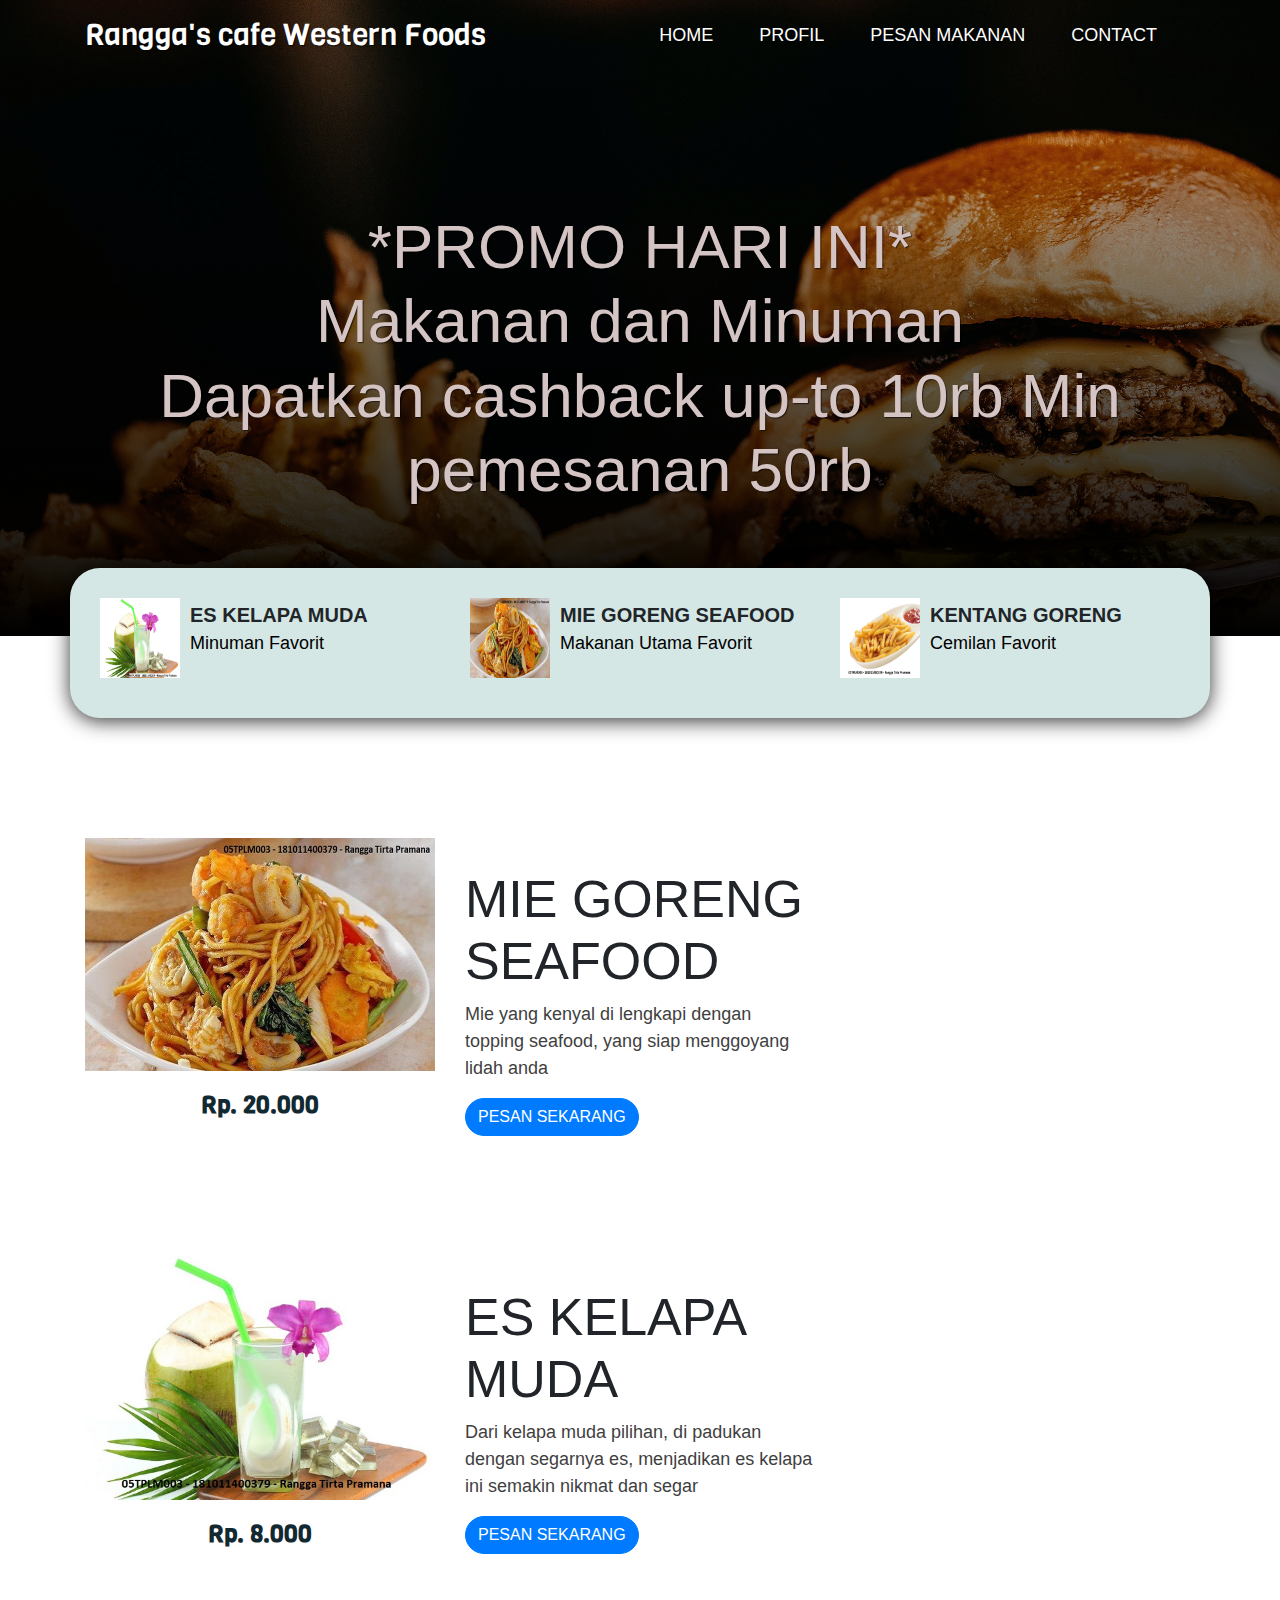
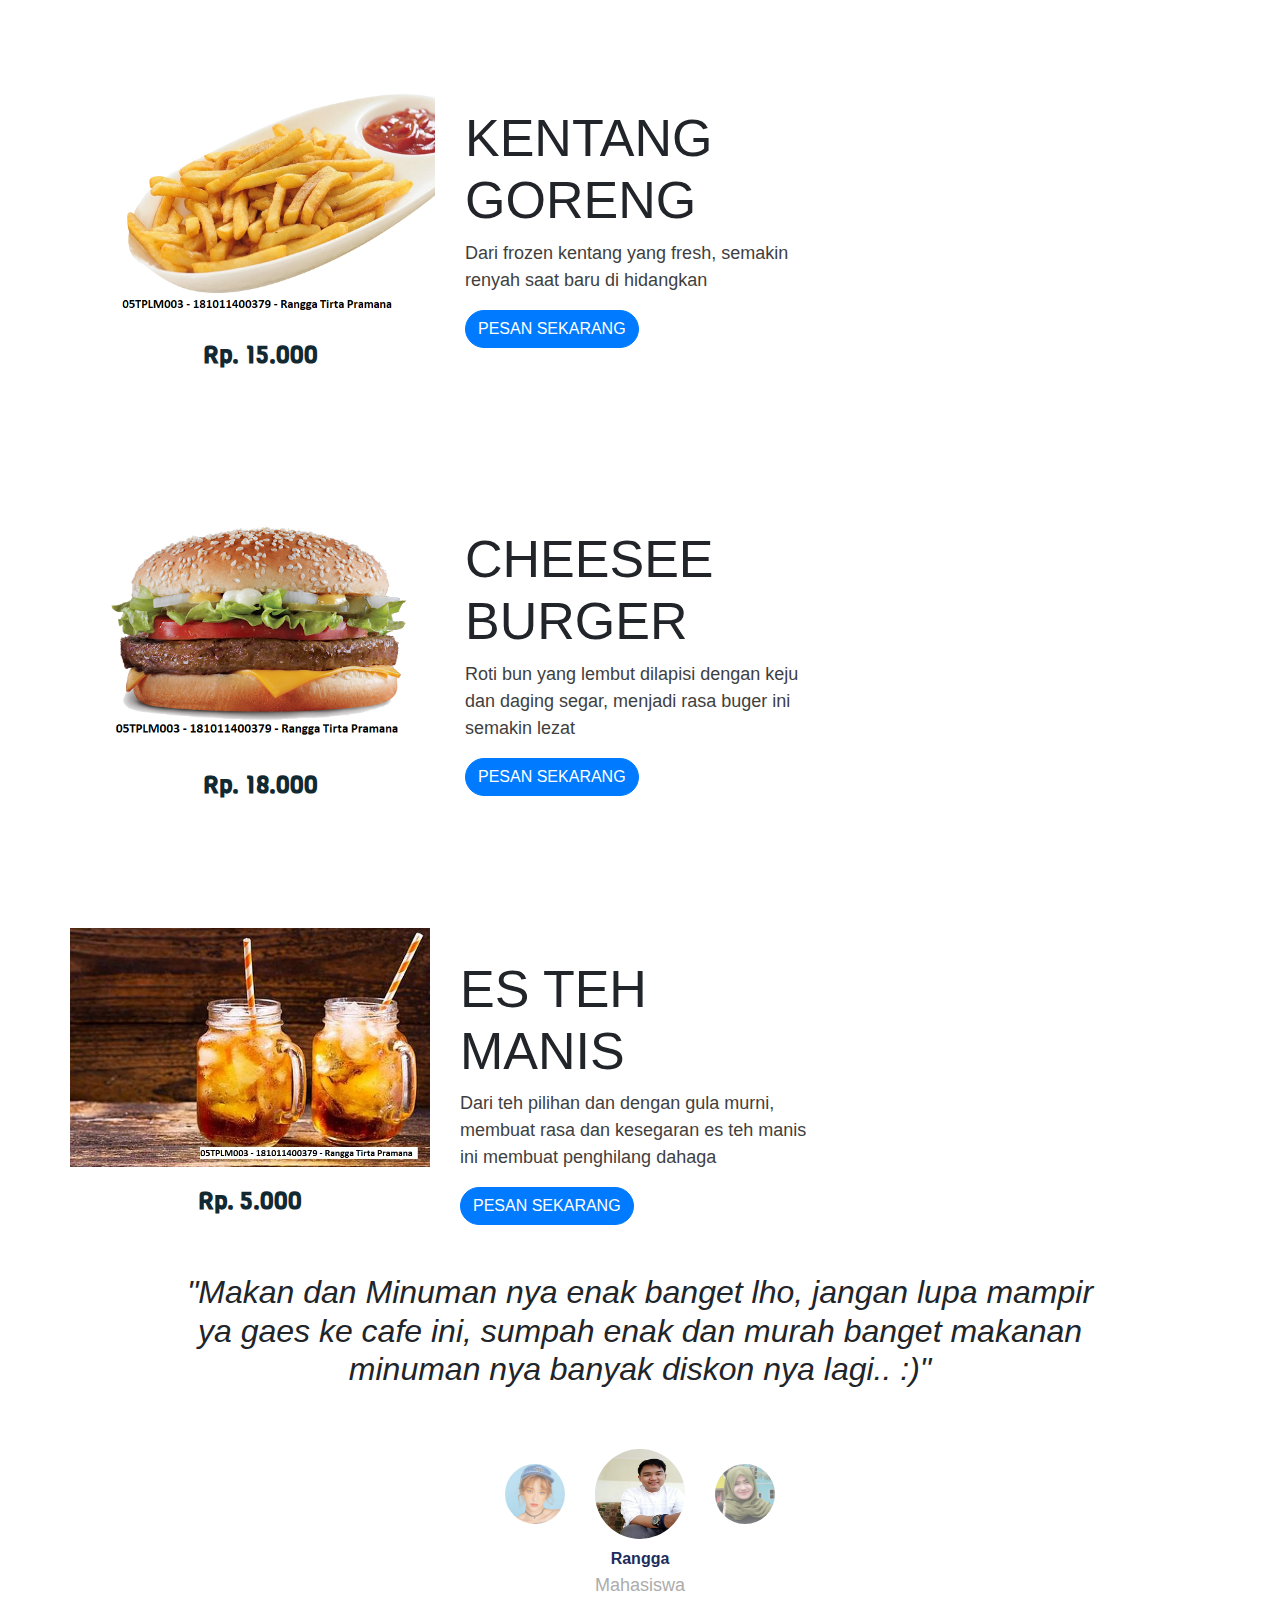
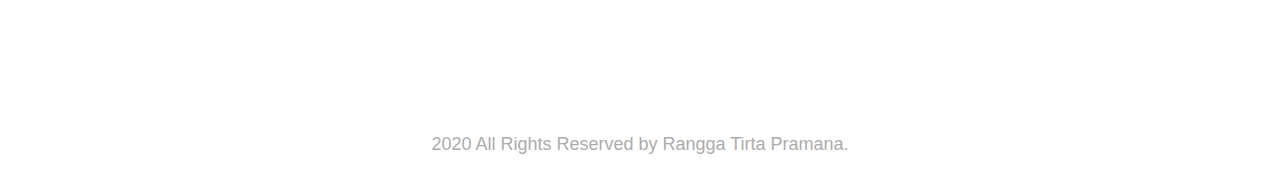
<file: index.html>
<!doctype html>
<html lang="en">
  <head>
    <!-- Required meta tags -->
    <meta charset="utf-8">
    <meta name="viewport" content="width=device-width, initial-scale=1, shrink-to-fit=no">

    <!-- Bootstrap CSS -->
    <link rel="stylesheet" href="https://maxcdn.bootstrapcdn.com/bootstrap/4.0.0/css/bootstrap.min.css" integrity="sha384-Gn5384xqQ1aoWXA+058RXPxPg6fy4IWvTNh0E263XmFcJlSAwiGgFAW/dAiS6JXm" crossorigin="anonymous">

    <!-- my fonts -->
    <link href="https://fonts.googleapis.com/css2?family=Viga&display=swap" rel="stylesheet">

    <!-- My Style CSS -->
    <link rel="stylesheet" href="style.css">

    <title>Rangga Tirta Pramana</title>
  </head>
  <body>
  <!--nav bar  -->
  <nav class="navbar navbar-expand-lg navbar-light">
    <div class="container">
      <a class="navbar-brand" href="#">Rangga's cafe Western Foods </a>
      <button class="navbar-toggler" type="button" data-toggle="collapse" data-target="#navbarNavAltMarkup" aria-controls="navbarNavAltMarkup" aria-expanded="false" aria-label="Toggle navigation">
        <span class="navbar-toggler-icon"></span>
      </button>
      <div class="collapse navbar-collapse" id="navbarNavAltMarkup">
        <div class="navbar-nav ml-auto">
          <a class="nav-item nav-link active" href="index.html">Home <span class="sr-only">(current)</span></a>
          <a class="nav-item nav-link" href="histori.html">Profil</a>
          <a class="nav-item nav-link" href="order.html">Pesan Makanan</a>
          <a class="nav-item nav-link" href="kontak.html">Contact</a>
        </div>
      </div>
   </div>
  </nav>
  <!-- akhir nav bar -->

  <!-- Jumbotron -->
    <div class="jumbotron jumbotron-fluid">
      <div class="container">
        <h1 class="display-4"><span>*PROMO HARI INI*</span> <br> <span>Makanan</span> dan <span> Minuman</span> <br><span></span> Dapatkan cashback up-to <span>10rb</span>  Min pemesanan 50rb<h1>
    </div>
    </div>
  <!-- Akhir Jumbotron -->

  <!-- container -->
  <div class="container">

    <!-- Info panel -->
    <div class="row justify-content-center">
      <div class="col-12 info-panel">
        <div class="row">
          <div class="col-lg">
            <img src="img/es kelapa.png" alt="es kelapa" class="float-left">
            <h4>Es Kelapa Muda</h4>
            <p>Minuman Favorit </p>
          </div>
          <div class="col-lg">
            <img src="img/mie goreng seafood.jpg" alt="Mie goreng" class="float-left">
            <h4>Mie Goreng Seafood</h4>
            <p>Makanan Utama Favorit</p>
          </div>
          <div class="col-lg">
            <img src="img/thumb/kentang goreng 1.png" alt="Kentang Goreng" class="float-left">
            <h4>Kentang Goreng</h4>
            <p>Cemilan Favorit</p>
          </div>
        </div>
      </div>
    </div>
 <!-- Akhir info panel -->


 <!-- working space -->
    <div class="row workingspace">
      <div class="col-4">
        <img src="img/mie goreng seafood.jpg" alt="Workingspace" class="img-fluid">
        <h4>Rp. 20.000</h4>
      </div>
      <div class="col-4">
        <h3>Mie Goreng<span> Seafood</span></h3>
        <p>Mie yang kenyal di lengkapi dengan topping seafood, yang siap menggoyang lidah anda</p>
        <a href="order.html" class="btn btn-primary tombol">Pesan Sekarang</a>
      </div>
    </div>
    <div class="row workingspace">
      <div class="col-4">
        <img src="img/es kelapa.jpg" alt="Workingspace" class="img-fluid">
        <h4>Rp. 8.000</h4>
      </div>
      <div class="col-4">
        <h3>ES <span> KELAPA MUDA</span> </h3>
        <p>Dari kelapa muda pilihan, di padukan dengan segarnya es, menjadikan es kelapa ini semakin nikmat dan segar</p>
        <a href="order.html" class="btn btn-primary tombol">Pesan Sekarang</a>
      </div>
    </div>
    <div class="row workingspace">
      <div class="col-4">
        <img src="img/kentang goreng.png" alt="Workingspace" class="img-fluid">
        <h4>Rp. 15.000</h4>
      </div>
      <div class="col-4">
        <h3>Kentang <span>Goreng</span></h3>
        <p>Dari frozen kentang yang fresh, semakin renyah saat baru di hidangkan</p>
        <a href="order.html" class="btn btn-primary tombol">Pesan Sekarang</a>
      </div>
    </div>
    <div class="row workingspace">
      <div class="col-4">
        <img src="img/burger.png" alt="Workingspace" class="img-fluid">
        <h4>Rp. 18.000</h4>
      </div>
      <div class="col-4">
        <h3>Cheesee <span>BURGER</span></h3>
        <p>Roti bun yang lembut dilapisi dengan keju dan daging segar, menjadi rasa buger ini semakin lezat </p>
        <a href="order.html" class="btn btn-primary tombol">Pesan Sekarang</a>
      </div>
      <div class="row workingspace">
        <div class="col-4">
          <img src="img/esteh.jpg" alt="Workingspace" class="img-fluid">
          <h4>Rp. 5.000</h4>
        </div>
        <div class="col-4">
          <h3>ES TEH <span>MANIS</span></h3>
          <p> Dari teh pilihan dan dengan gula murni, membuat rasa dan kesegaran es teh manis ini membuat penghilang dahaga </p>
          <a href="order.html" class="btn btn-primary tombol">Pesan Sekarang</a>
        </div>
    </div>
    <br>
    <br>
    <hr size="3" color="black"><br>
 <!-- akhir workspace -->

 <!-- testimonial -->
 <section class="testimonial">
   <div class="row justify-content-center">
     <div class="col-lg-10">
       <h5>"Makan dan Minuman nya enak banget lho, jangan lupa mampir ya gaes ke cafe ini, sumpah enak dan murah banget makanan minuman nya banyak diskon nya lagi.. :)"</h5>
     </div>
   </div>
   <br> <br>
<div class="row justify-content-center">
  <div class="col-lg-6 justify-content-center d-flex">
      <figure class="figure">
        <img src="img/img1.png" class="figure-img img-fluid rounded-circle" alt="Testi 1">
        <figcaption class="figure-caption"></figcaption>
      </figure>
    <figure class="figure">
      <img src="img/rangga2.jpg" class="figure-img img-fluid rounded-circle utama" alt="Testi 2">
      <figcaption class="figure-caption"></figcaption>
      <h5>Rangga</h5>
      <p>Mahasiswa</p>
    </figure>
    <figure class="figure">
      <img src="img/rangga3.png" class="figure-img img-fluid rounded-circle" alt="Testi 3">
      <figcaption class="figure-caption"></figcaption>
    </figure>
  </div>
</div>
 </section>
 </div>
 <!-- akhir testimonial -->

 <!-- footer -->
 <div class="row footer">
   <div class="col text-center">
    <p>2020 All Rights Reserved by Rangga Tirta Pramana.</p>
   </div>
 </div>
 <!-- akhir footer -->
  </div>
<!-- akhir container -->

    <!-- Optional JavaScript -->
    <!-- jQuery first, then Popper.js, then Bootstrap JS -->
    <script src="https://code.jquery.com/jquery-3.2.1.slim.min.js" integrity="sha384-KJ3o2DKtIkvYIK3UENzmM7KCkRr/rE9/Qpg6aAZGJwFDMVNA/GpGFF93hXpG5KkN" crossorigin="anonymous"></script>
    <script src="https://cdnjs.cloudflare.com/ajax/libs/popper.js/1.12.9/umd/popper.min.js" integrity="sha384-ApNbgh9B+Y1QKtv3Rn7W3mgPxhU9K/ScQsAP7hUibX39j7fakFPskvXusvfa0b4Q" crossorigin="anonymous"></script>
    <script src="https://maxcdn.bootstrapcdn.com/bootstrap/4.0.0/js/bootstrap.min.js" integrity="sha384-JZR6Spejh4U02d8jOt6vLEHfe/JQGiRRSQQxSfFWpi1MquVdAyjUar5+76PVCmYl" crossorigin="anonymous"></script>
  </body>
</html>
</file>
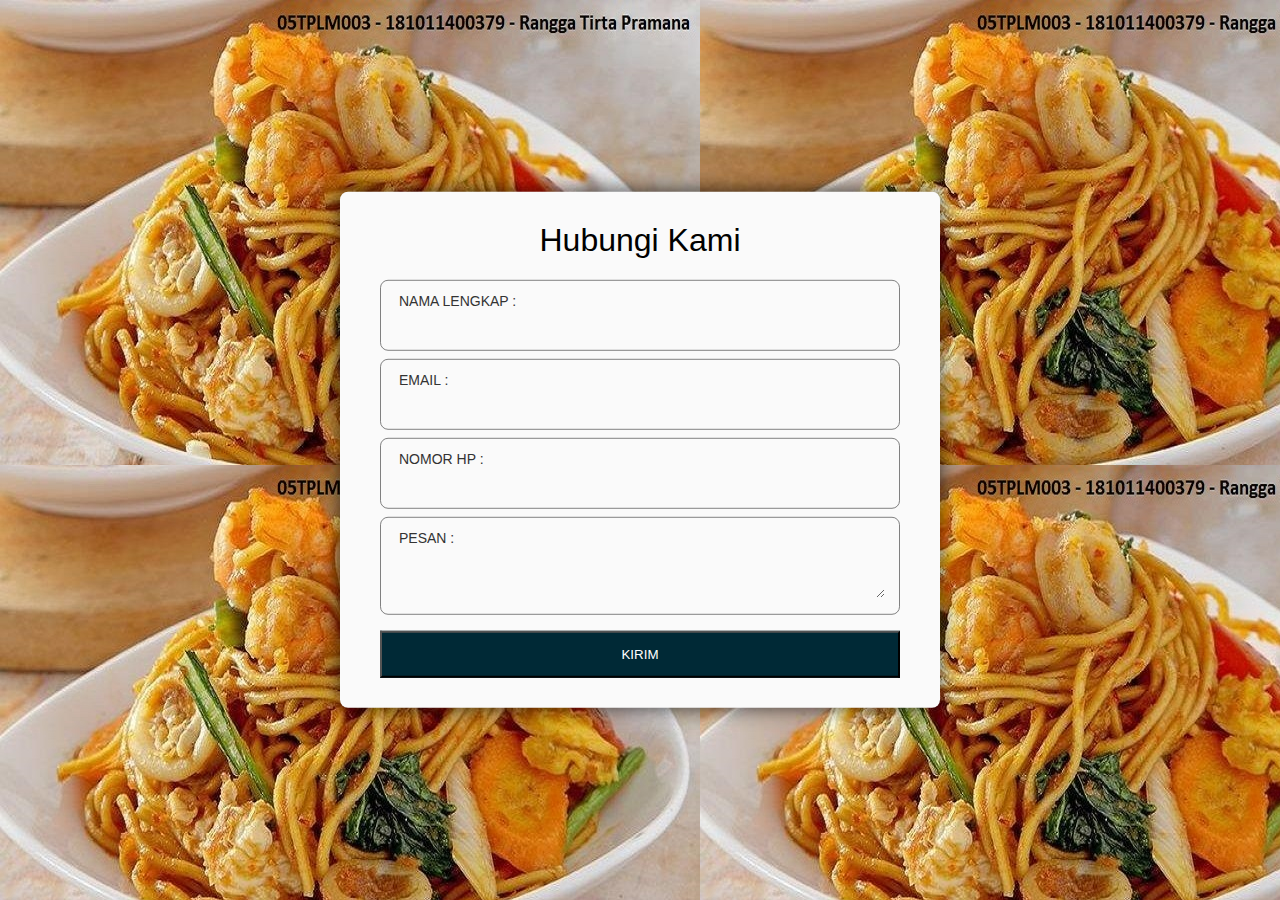
<file: kontak.html>
<!DOCTYPE html>
<html lang="id" dir="ltr">
  <head>
    <meta charset="utf-8">
    <title>Contact</title>
  </head>
      <body class="bg">
  <div class="contact-form">
    <h1>Hubungi Kami</h1>
    <div class="txtb">
      <label>Nama Lengkap :</label>
      <input type="text" name="" value="">
    </div>
    <div class="txtb">
      <label>Email :</label>
      <input type="email" name="" value="">
    </div>
    <div class="txtb">
      <label>Nomor HP :</label>
      <input type="text" name="" value="">
    </div>
    <div class="txtb">
      <label>Pesan :</label>
      <textarea></textarea>
    </div>
    <button class="btn" onclick="alert ('Terimakasih atas Kritik dan saran nya')">KIRIM</button>
  </div>
  </body>
</html>

<style type="text/css">
    .bg{
     background-image : url(img/mie\ goreng\ seafood.jpg)
   }
   .contact-form{
     width: 85%;
     max-width: 600px;
     background: #fafafa;
     position: absolute;
     top: 50%;
     left: 50%;
     transform: translate(-50%,-50%);
     padding: 30px 40px;
     box-sizing: border-box;
     border-radius: 8px;
     text-align: center;
     box-shadow: 0 0 20px #000000b3;
     font-family: "Montserrat",sans-serif;
   }
   .contact-form h1{
     margin-top: 0;
     font-weight: 200;
   }
   .txtb{
     border:1px solid gray;
     margin: 8px 0;
     padding: 12px 18px;
     border-radius: 8px;
   }
   .txtb label{
     display: block;
     text-align: left;
     color: #333;
     text-transform: uppercase;
     font-size: 14px;
   }
   .txtb input,.txtb textarea{
     width: 100%;
     border: none;
     background: none;
     outline: none;
     font-size: 18px;
     margin-top: 6px;
   }
   .btn{
     display: inline-block;
     background: #002936;
     padding: 14px 0;
     color: white;
     text-transform: uppercase;
     cursor: pointer;
     margin-top: 8px;
     width: 100%;
   }
     </style>
</file>
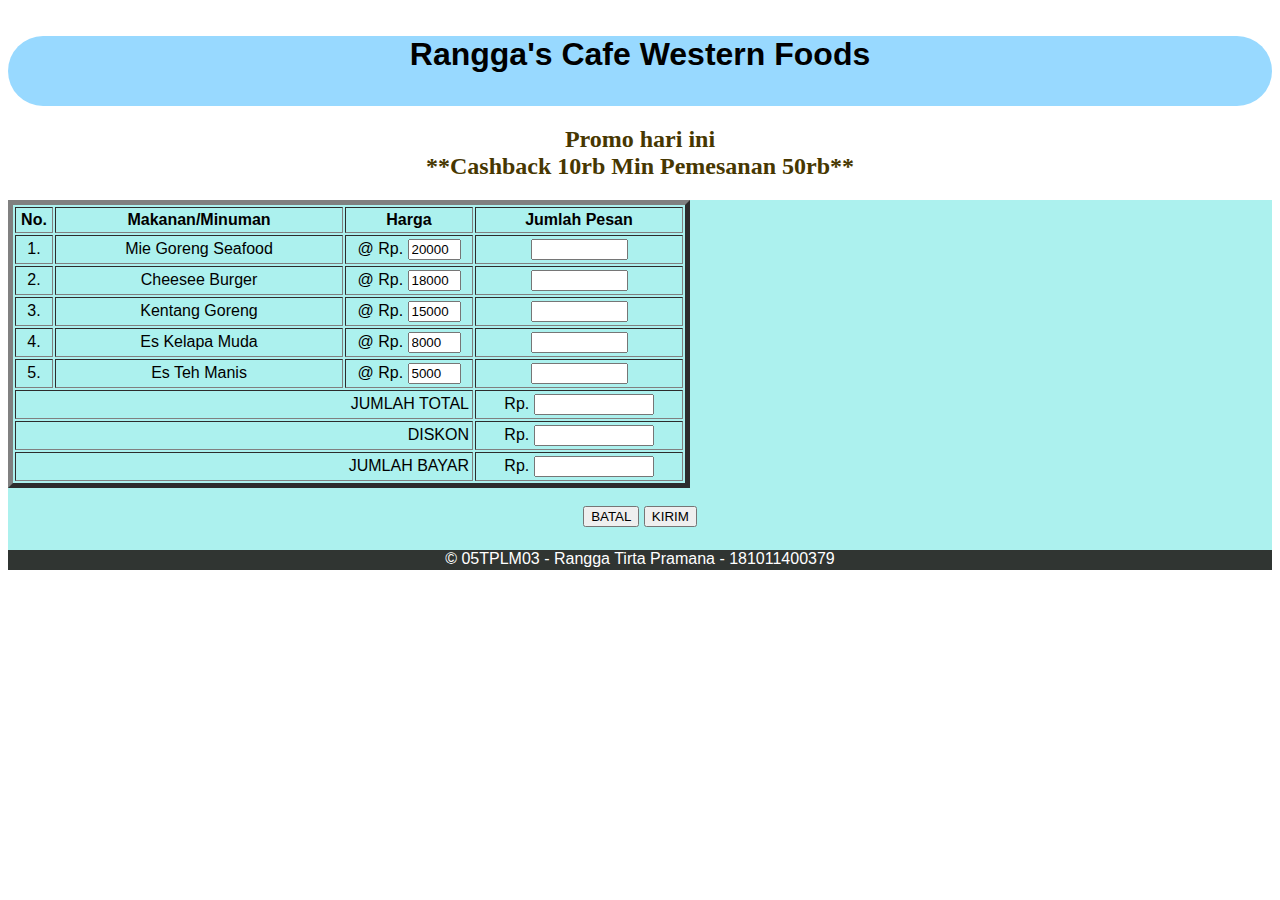
<file: order.html>
<!DOCTYPE html>
<html lang="en">

<head>
<title>Form Pemesanan Makanan</title>
<link rel="stylesheet" href="pemesanan.css" type="text/css" />
<link rel="shortcut icon" href="img/mie goreng seafood.png">
<script type="text/javascript" src="js/pemesanan.js"></script>
</head>

<body>

<header> <br>
<h1>Rangga's Cafe Western Foods</h1>
<h2><span>Promo hari ini<br></span>**Cashback 10rb Min Pemesanan 50rb**</h2>
</header>

<section>
<form name="pemesanan" action="#">
<table cellpadding=3 border="5">
<tr>
<th width=30>No.</th>
<th width=280>Makanan/Minuman</th>
<th width=120>Harga</th>
<th width=200>Jumlah Pesan</th>
</tr>

<tr>
<td> 1.</td>
<td>Mie Goreng Seafood </td>
<td>@   Rp. <input type="text" name="harga1" value="20000" size=6 readonly></td>
<td><center><input type="text" name="jumlah1" onchange="proses()" size=12 style="text-align:center"></center></td>
</tr>

<tr>
<td> 2.</td>
<td>Cheesee Burger</td>
<td>@   Rp. <input type="text" name="harga2" value="18000" size=6 readonly></td>
<td><center><input type="text" name="jumlah2" onchange="proses()" size=12 style="text-align:center"></center></td>
</tr>

<tr>
<td> 3.</td>
<td>Kentang Goreng</td>
<td>@   Rp. <input type="text" name="harga3" value="15000" size=6 readonly></td>
<td><center><input type="text" name="jumlah3" onchange="proses()" size=12 style="text-align:center"></center></td>
</tr>

<tr>
<td> 4.</td>
<td>Es Kelapa Muda</td>
<td>@   Rp. <input type="text" name="harga4" value="8000" size=6 readonly></td>
<td><center><input type="text" name="jumlah4" onchange="proses()" size=12 style="text-align:center"></center></td>
</tr>

<tr>
<td> 5.</td>
<td>Es Teh Manis</td>
<td>@   Rp. <input type="text" name="harga5" value="5000" size=6 readonly></td>
<td><center><input type="text" name="jumlah5" onchange="proses()" size=12 style="text-align:center"></center></td>
</tr>

<tr>
<td colspan=3 align="right">JUMLAH TOTAL</td>
<td><center>Rp. <input type="text" name="total" size=15 style="text-align:center" readonly></center></td>
</td>

<tr>
<td colspan=3 align="right">DISKON</td>
<td><center>Rp. <input type="text" name="potongan" size=15 style="text-align:center" readonly></center></td>
</td>

<tr>
<td colspan=3 align="right">JUMLAH BAYAR</td>
<td><center>Rp. <input type="text" name="bayar" size=15 style="text-align:center" readonly></center></td>
</td>

</table>
<br/>
<center><input type="button" value="BATAL" onclick="batal()"/>
<button onclick="alert ('Terimakasih Telah Memesan, Di tunggu pesanan nya')">KIRIM</button>
</center>
</form>
</section>

<footer>&copy; 05TPLM03 - Rangga Tirta Pramana - 181011400379</footer>
</body>
</html>
</file>
<file: style.css>
/* Nav bar */

.navbar{
    position: relative;
    z-index: 1;
    font-size: 18px;
}

.navbar-brand {
    font-family: Viga;
    font-size: 30px;
}

/* Jumbotron */
.jumbotron {
    background-image: url(img/jumbotron.jpg);
    background-size: cover;
    height: 540px;
    text-align: center;
    position: relative;
}

.jumbotron .container{
    z-index: 1;
    position: relative;
}

.jumbotron::after{
    content: "";
    display: block;
    width: 100%;
    height: 100%;
    background-image: linear-gradient(to top, rgba(0,0,0,1),rgba(0,0,0,0));
    position: absolute;
    bottom: 0;
}

.jumbotron .display-4{
    color: rgb(212, 196, 196);
    margin-top: 150px;
    font-weight: 200;
    text-shadow: 1px 1px 1px rgba(0,0,0,0.6);
    font-size: 40px;
    margin-bottom: 30px;
}

.jumbotron .display-4 span{
    font-weight: 500;
}




/* info panel */

.info-panel{
    box-shadow: 0 3px 20px rgba(0, 0, 0, 0.8);
    border-radius: 30px;
    margin-top: -100px;
    background-color:#d5e7e5;
    padding: 30px;
}

.info-panel img{
    width: 80px;
    height: 80px;
    margin-right: 10px;
    margin-bottom: 10px;
}


.info-panel h4{
    font-size: 20px;
    text-transform: uppercase;
    font-weight: bold;
    margin-top: 5px;
}


.info-panel p{
    font-size: 18px;
    color: #000000;
    margin-top: -5px;
    font-weight: 200px;
}



/* working space */
.workingspace{
    margin-top: 120px;
    text-align: center;
}


.workingspace h3{
    font-size: 52px;
    font-weight: 200;
    text-transform: uppercase;
    margin-top: 30px;
}

.workingspace h4{
    font-family: Viga;
    text-align: center;
    font-weight: bold;
    margin-top: 20px;
    color: rgb(19, 41, 49);
}



.workingspace h3 span{
    font-weight: 500;
}

.workingspace p{
    font-size: 18px;
    color: #3f3f3f;
    font-weight: 200;
    margin: 30 0;
}

/* testimonial */

.testimonial h5{
    text-align: center;
    font-weight: 200;
    font-style: italic;
    font-size: 24px;

}

.testimonial figure img{
    width: 60px;
    margin: 20px 15px 10px;
    opacity: 0.6;
}

.testimonial figure img.utama{
    width: 90px;
    opacity: 1;
    margin-top: 5px;
}

.testimonial figure h5{
    font-size: 16px;
    font-weight: bold;
    font-style: normal;
    color: #1c2c5d;
}

.testimonial figure p{
    font-size: 15    px;
    color: #acacac;
    margin-top: -5px !important;
    text-align: center;
}

.testimonial figcaption{
    text-align: center;
}

.footer{
    margin-top: 100px;
}

.footer p{
    color: #acacac;
    font-size: 18px;
}

/* utility */
.tombol{
    text-transform: uppercase;
    border-radius: 40px;
}


/* Desktop version */
@media (min-width: 992px) {
    .navbar-brand, .nav-link{
        color: white !important;
        text-shadow: 1px 1px 1px rgba(0, 0,0,0.7);
    }


    .nav-link {
        text-transform: uppercase;
        margin-right: 30px;
    
    }

    .nav-link:hover::after{
        content: "";
        display:block;
        border-bottom: 3px solid #0b63dc;
        width: 50%;
        margin :auto;
        padding-bottom: 5px;
        margin-bottom: -8px;
    }   

    .jumbotron{
        margin-top: -75px;
        height: 640px;

    }

    .jumbotron .display-4{
        font-size: 62px;
    }

    .workingspace{
        text-align: left;
    }

    .testimonial h5{
        font-size: 32px;
    }
    
}
</file>
<file: pemesanan.css>
*{
    font-family: 'Gill Sans', 'Gill Sans MT', Calibri, 'Trebuchet MS', sans-serif;
}



ody {
    margin: 50px auto;
    width: 500px;
    height: 700px;
    }
    
    header,section,footer,logo {
    display: block;
    }
    
    header h1{
    height: 70px;
    background-color: #98d9ff;
    border-radius: 350px;
    text-align: center;
    margin-bottom: 20px;
    margin-top: 10px;
    }

    header h2,  span{
        text-align: center;
        font-family: viga;
        color: rgb(71, 55, 1);
    }
    
    logo{
    float: left;
    border-radius: 200px;
    margin-left: 2px;
    margin-bottom: 5px;
    margin-top: 35px;
    }
    
    section {
    height: 350px;
    background-color: #acf1ee;
    padding: 0px;
    text-align: center;
    }
    
    footer {
    clear: both;
    height: 20px;
    background-color: #303532;
    text-align: center;
    color: white;
    }
</file>
